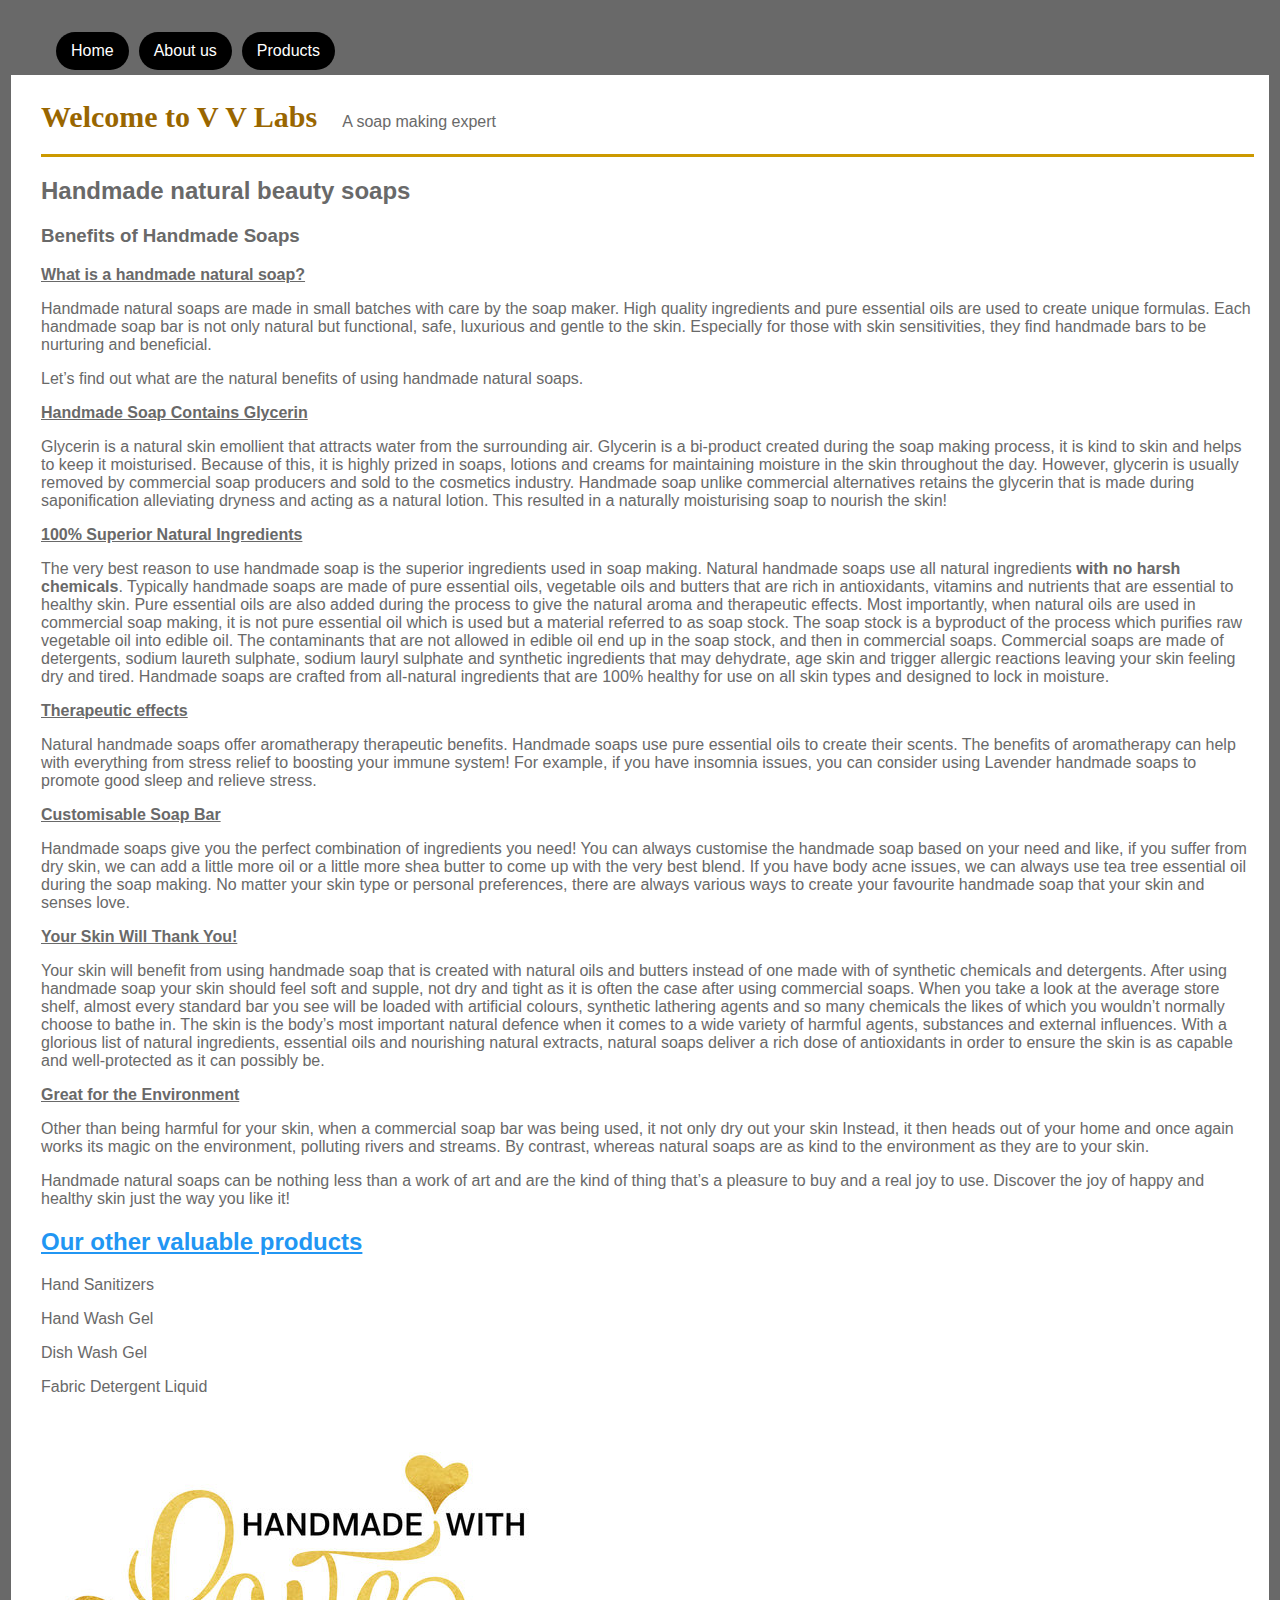
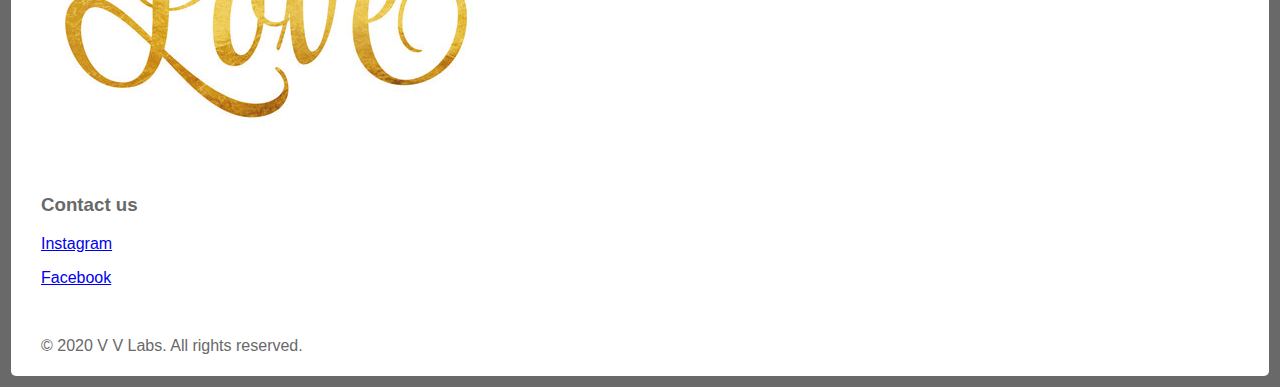
<file: index.html>
<!DOCTYPE html>
<html>

<head>
    <title>V V LABS</title>
    <link href="site.css" rel="stylesheet">
</head>

<body>

    <nav>
        <ul>
            <li><a href="index.html">Home</a></li>
            <li><a href="about.html">About us</a></li>
            <li><a href="products.html">Products</a></li>

        </ul>

    </nav>

    <div id="main">
        <div class="welcome-txt-outer">
            <h1 class="welcome-txt">Welcome to V V Labs</h1><span>A soap making expert</span>
        </div>


        <h2>Handmade natural beauty soaps</h2>

        <h3>Benefits of Handmade Soaps</h3>

        <p><span style="text-decoration: underline;"><strong>What is a handmade natural soap?</strong></span></p>
        <p>Handmade natural soaps are made in small batches with care by the soap maker. High quality ingredients and pure essential oils are used to create unique formulas. Each handmade soap bar is not only natural but functional, safe, luxurious and gentle to the skin. Especially for those with skin sensitivities, they find handmade bars to be nurturing and beneficial.</p>
        <p>Let’s find out what are the natural benefits of using handmade natural soaps.</p>
        <p><strong><u>Handmade Soap Contains Glycerin</u></strong></p>
        <p>Glycerin is a natural skin emollient that attracts water from the surrounding air. Glycerin is a bi-product created during the soap making process, it is kind to skin and helps to keep it moisturised. Because of this, it is highly prized in soaps, lotions and creams for maintaining moisture in the skin throughout the day. However, glycerin is usually removed by commercial soap producers and sold to the cosmetics industry. Handmade soap unlike commercial alternatives retains the glycerin that is made during saponification alleviating dryness and acting as a natural lotion. This resulted in a naturally moisturising soap to nourish the skin!</p>
        <p><strong><u>100% Superior Natural Ingredients</u></strong></p>
        <p>The very best reason to use handmade soap is the superior ingredients used in soap making. Natural handmade soaps use all natural ingredients <strong>with no harsh chemicals</strong>. Typically handmade soaps are made of pure essential oils, vegetable oils and butters that are rich in antioxidants, vitamins and nutrients that are essential to healthy skin. Pure essential oils are also added during the process to give the natural aroma and therapeutic effects. Most importantly, when natural oils are used in commercial soap making, it is not pure essential oil which is used but a material referred to as soap stock. The soap stock is a byproduct of the process which purifies raw vegetable oil into edible oil. The contaminants that are not allowed in edible oil end up in the soap stock, and then in commercial soaps. Commercial soaps are made of detergents, sodium laureth sulphate, sodium lauryl sulphate and synthetic ingredients that may dehydrate, age skin and trigger allergic reactions leaving your skin feeling dry and tired. Handmade soaps are crafted from all-natural ingredients that are 100% healthy for use on all skin types and designed to lock in moisture.</p>
        <p><strong><u>Therapeutic effects</u></strong></p>
        <p>Natural handmade soaps offer aromatherapy therapeutic benefits. Handmade soaps use pure essential oils to create their scents. The benefits of aromatherapy can help with everything from stress relief to boosting your immune system! For example, if you have insomnia issues, you can consider using Lavender handmade soaps to promote good sleep and relieve stress.</p>
        <p><strong><u>Customisable Soap Bar</u></strong></p>
        <p>Handmade soaps give you the perfect combination of ingredients you need! You can always customise the handmade soap based on your need and like, if you suffer from dry skin, we can add a little more oil or a little more shea butter to come up with the very best blend. If you have body acne issues, we can always use tea tree essential oil during the soap making. No matter your skin type or personal preferences, there are always various ways to create your favourite handmade soap that your skin and senses love.</p>
        <p><strong><u>Your Skin Will Thank You!</u></strong></p>
        <p>Your skin will benefit from using handmade soap that is created with natural oils and butters instead of one made with of synthetic chemicals and detergents. After using handmade soap your skin should feel soft and supple, not dry and tight as it is often the case after using commercial soaps. When you take a look at the average store shelf, almost every standard bar you see will be loaded with artificial colours, synthetic lathering agents and so many chemicals the likes of which you wouldn’t normally choose to bathe in. The skin is the body’s most important natural defence when it comes to a wide variety of harmful agents, substances and external influences. With a glorious list of natural ingredients, essential oils and nourishing natural extracts, natural soaps deliver a rich dose of antioxidants in order to ensure the skin is as capable and well-protected as it can possibly be.</p>
        <p><strong><u>Great for the Environment</u></strong></p>
        <p>Other than being harmful for your skin, when a commercial soap bar was being used, it not only dry out your skin Instead, it then heads out of your home and once again works its magic on the environment, polluting rivers and streams. By contrast, whereas natural soaps are as kind to the environment as they are to your skin.<span> </span></p>
        <p>Handmade natural soaps can be nothing less than a work of art and are the kind of thing that’s a pleasure to buy and a real joy to use. Discover the joy of happy and healthy skin just the way you like it!</p>

        <h2 class="heading-main" style="text-decoration: underline;">Our other valuable products</h2>
        <p>Hand Sanitizers</p>
        <p>Hand Wash Gel</p>
        <p>Dish Wash Gel</p>
        <p>Fabric Detergent Liquid</p>

        <img src="luv.jpg" alt="made out of love">


        <h3>Contact us</h3>
        <p><a href="https://www.instagram.com/made_out_of_luv/" target="_blank">Instagram</a></p>
        <p><a href="https://www.facebook.com/Made.out.of.Luv/" target="_blank">Facebook</a></p>

        <footer id="foot01">
            <p>&copy; 2020 V V Labs. All rights reserved.</p>
        </footer>
    </div>


</body>

</html>
</file>
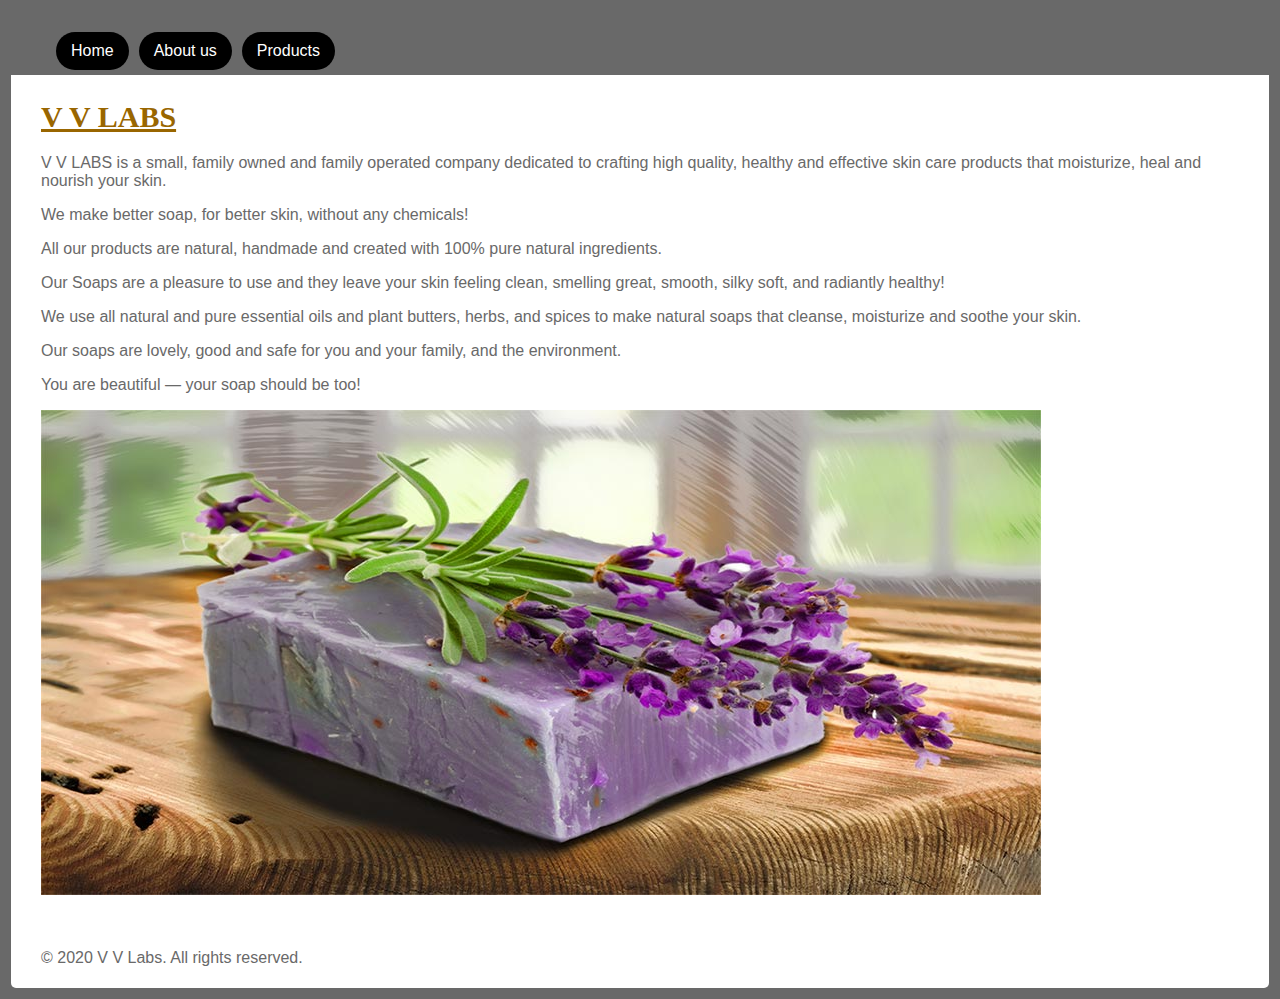
<file: about.html>
<!DOCTYPE html>
<html>

<head>
    <title>About Us</title>
    <meta charset="UTF-8">
    <link href="site.css" rel="stylesheet">
</head>

<body>
    <nav>
        <ul>
            <li><a href="index.html">Home</a></li>
            <li><a href="about.html">About us</a></li>
            <li><a href="products.html">Products</a></li>

        </ul>

    </nav>
    <div id="main">

        <h1 style="text-decoration: underline;">
            V V LABS</h1>

        <p>V V LABS is a small, family owned and family operated company dedicated to crafting high quality, healthy and effective skin care products that moisturize, heal and nourish your skin.</p>

        <p>We make better soap, for better skin, without any chemicals!</p>


        <p>All our products are natural, handmade and created with 100% pure natural ingredients.</p>

        <p>Our Soaps are a pleasure to use and they leave your skin feeling clean, smelling great, smooth, silky soft, and radiantly healthy!</p>
        <p>We use all natural and pure essential oils and plant butters, herbs, and spices to make natural soaps that cleanse, moisturize and soothe your skin.</p>
        <p> Our soaps are lovely, good and safe for you and your family, and the environment.</p>

        <p>You are beautiful — your soap should be too!</p>
        <img src="home1.jpg">
        <footer id="foot01">
        <p>&copy; 2020 V V Labs. All rights reserved.</p>
        </footer>
    </div>



</body>

</html>
</file>
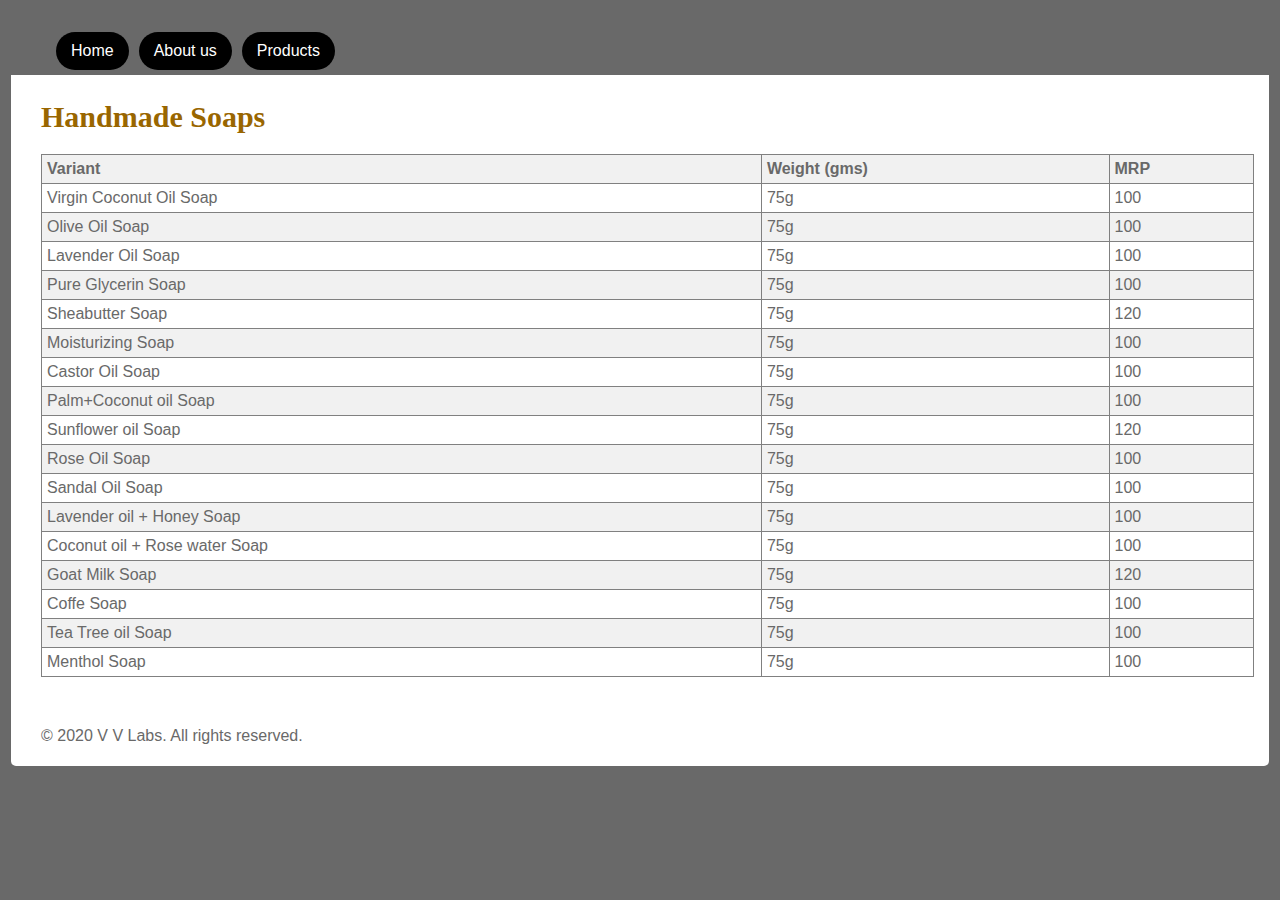
<file: products.html>
<!DOCTYPE html>
<html>

<head>
  <title>Products</title>
  <meta charset="UTF-8">
  <link href="site.css" rel="stylesheet">
</head>

<body>
 <nav>
        <ul>
            <li><a href="index.html">Home</a></li>
            <li><a href="about.html">About us</a></li>
            <li><a href="products.html">Products</a></li>

        </ul>

    </nav>
<div id="main">
<h1>Handmade Soaps</h1>

<table>
<tr>
  <th>Variant</th>
  <th>Weight (gms)</th>
  <th>MRP</th>
</tr>
<tr>
  <td>Virgin Coconut Oil Soap</td>
  <td>75g</td>
  <td>100</td>
</tr>
<tr>
  <td>Olive Oil Soap</td>
  <td>75g</td>
  <td>100</td>
</tr>
<tr>
  <td>Lavender Oil Soap</td>
  <td>75g</td>
  <td>100</td>
</tr>
<tr>
  <td>Pure Glycerin Soap</td>
  <td>75g</td>
  <td>100</td>
</tr>
<tr>
  <td>Sheabutter Soap</td>
  <td>75g</td>
  <td>120</td>
</tr>
<tr>
  <td>Moisturizing Soap</td>
  <td>75g</td>
  <td>100</td>
</tr>
<tr>
  <td>Castor Oil Soap</td>
  <td>75g</td>
  <td>100</td>
</tr>
<tr>
  <td>Palm+Coconut oil Soap</td>
  <td>75g</td>
  <td>100</td>
</tr>
<tr>
  <td>Sunflower oil Soap</td>
  <td>75g</td>
  <td>120</td>
</tr>
<tr>
  <td>Rose Oil Soap</td>
  <td>75g</td>
  <td>100</td>
</tr>
<tr>
  <td>Sandal Oil Soap</td>
  <td>75g</td>
  <td>100</td>
</tr>
<tr>
  <td>Lavender oil + Honey Soap</td>
  <td>75g</td>
  <td>100</td>
</tr>
<tr>
  <td>Coconut oil + Rose water Soap</td>
  <td>75g</td>
  <td>100</td>
</tr>
<tr>
  <td>Goat Milk Soap</td>
  <td>75g</td>
  <td>120</td>
</tr>
<tr>
  <td>Coffe Soap</td>
  <td>75g</td>
  <td>100</td>
  </tr>
<tr>
  <td>Tea Tree oil Soap</td>
  <td>75g</td>
  <td>100</td>
</tr>
<tr>
  <td>Menthol Soap</td>
  <td>75g</td>
  <td>100</td>
</tr>
</table>

       <footer id="foot01">
         <p>&copy; 2020 V V Labs. All rights reserved.</p>
        </footer>
</div>
    

</body>
</html>
</file>
<file: site.css>
body {
    font-family: "Trebuchet MS", Verdana, sans-serif;
    font-size: 16px;
    background-color: dimgrey;
    color: #696969;
    padding: 3px;
}

#main {
    padding: 5px;
    padding-left: 30px;
    padding-right: 15px;
    background-color: #ffffff;
    border-radius: 0 0 5px 5px;
}
.heading-main {
    color: #2196F3;
}
.welcome-txt {
    display: inline-block;
    margin-right:25px;
}
.welcome-txt-outer {
       border-bottom: 3px solid #cc9900;
}
h1 {
    font-family: Georgia, serif;
 
    color: #996600;
    font-size: 30px;
}

table {
    width: 100%;
}

table,
th,
td {
    border: 1px solid grey;
    border-collapse: collapse;
    padding: 5px;
}

th {
    text-align: left;
}

table tr:nth-child(odd) {
    background-color: #f1f1f1;
}

table tr:nth-child(even) {
    background-color: #ffffff;
}

nav li {
    float: left;
    color: #fff;
    background: #000;
    list-style: none;
    /* padding: 10px; */
    margin: 5px;
    border-radius: 20px;
}
nav {
    overflow: hidden;
}

nav li a {

    color: #fff;

    text-decoration: none;

    padding: 10px 15px;

    display: inline-block;
}
footer#foot01 {
    margin-top: 50px;
}
</file>
